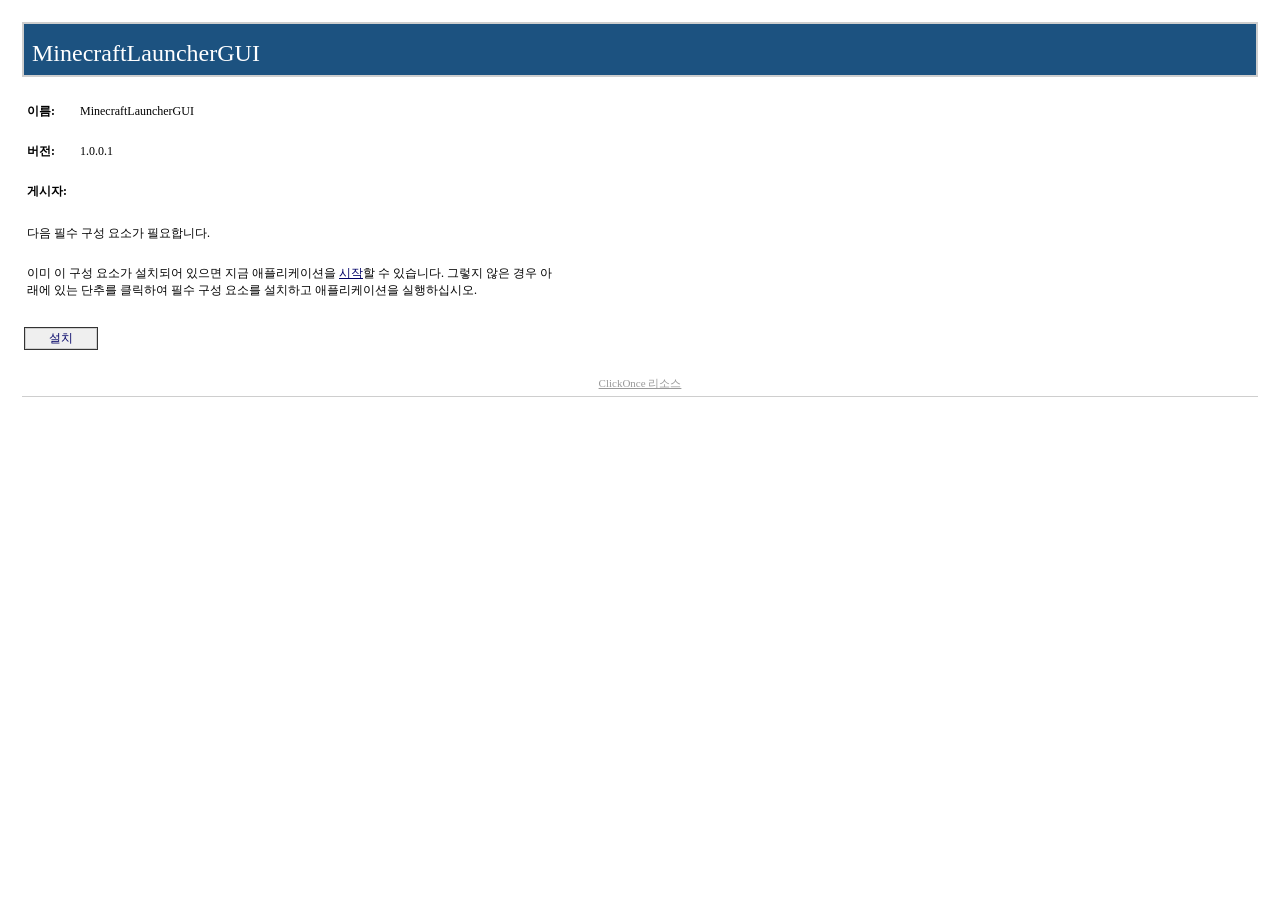
<file: docs/Publish.html>
﻿<HTML>
  <HEAD>
    <TITLE>MinecraftLauncherGUI</TITLE>
    <META HTTP-EQUIV="Content-Type" CONTENT="text/html; charset=utf-8" />
    <STYLE TYPE="text/css">
<!--
BODY{margin-top:20px; margin-left:20px; margin-right:20px; color:#000000; font-family:Tahoma; background-color:white}
A:link {font-weight:normal; color:#000066; text-decoration:none}
A:visited {font-weight:normal; color:#000066; text-decoration:none}
A:active {font-weight:normal; text-decoration:none}
A:hover {font-weight:normal; color:#FF6600; text-decoration:none}
P {margin-top:0px; margin-bottom:12px; color:#000000; font-family:Tahoma}
PRE {border-right:#f0f0e0 1px solid; padding-right:5px; border-top:#f0f0e0 1px solid; margin-top:-5px; padding-left:5px; font-size:x-small; padding-bottom:5px; border-left:#f0f0e0 1px solid; padding-top:5px; border-bottom:#f0f0e0 1px solid; font-family:Courier New; background-color:#e5e5cc}
TD {font-size:12px; color:#000000; font-family:Tahoma}
H2 {border-top: #003366 1px solid; margin-top:25px; font-weight:bold; font-size:1.5em; margin-bottom:10px; margin-left:-15px; color:#003366}
H3 {margin-top:10px; font-size: 1.1em; margin-bottom: 10px; margin-left: -15px; color: #000000}
UL {margin-top:10px; margin-left:20px}
OL {margin-top:10px; margin-left:20px}
LI {margin-top:10px; color: #000000}
FONT.value {font-weight:bold; color:darkblue}
FONT.key {font-weight: bold; color: darkgreen}
.divTag {border:1px; border-style:solid; background-color:#FFFFFF; text-decoration:none; height:auto; width:auto; background-color:#cecece}
.BannerColumn {background-color:#000000}
.Banner {border:0; padding:0; height:8px; margin-top:0px; color:#ffffff; filter:progid:DXImageTransform.Microsoft.Gradient(GradientType=1,StartColorStr='#1c5280',EndColorStr='#FFFFFF');}
.BannerTextCompany {font:bold; font-size:18pt; color:#cecece; font-family:Tahoma; height:0px; margin-top:0; margin-left:8px; margin-bottom:0; padding:0px; white-space:nowrap; filter:progid:DXImageTransform.Microsoft.dropshadow(OffX=2,OffY=2,Color='black',Positive='true');}
.BannerTextApplication {font:bold; font-size:18pt; font-family:Tahoma; height:0px; margin-top:0; margin-left:8px; margin-bottom:0; padding:0px; white-space:nowrap; filter:progid:DXImageTransform.Microsoft.dropshadow(OffX=2,OffY=2,Color='black',Positive='true');}
.BannerText {font:bold; font-size:18pt; font-family:Tahoma; height:0px; margin-top:0; margin-left:8px; margin-bottom:0; padding:0px; filter:progid:DXImageTransform.Microsoft.dropshadow(OffX=2,OffY=2,Color='black',Positive='true');}
.BannerSubhead {border:0; padding:0; height:16px; margin-top:0px; margin-left:10px; color:#ffffff; filter:progid:DXImageTransform.Microsoft.Gradient(GradientType=1,StartColorStr='#4B3E1A',EndColorStr='#FFFFFF');}
.BannerSubheadText {font:bold; height:11px; font-size:11px; font-family:Tahoma; margin-top:1; margin-left:10; filter:progid:DXImageTransform.Microsoft.dropshadow(OffX=2,OffY=2,Color='black',Positive='true');}
.FooterRule {border:0; padding:0; height:1px; margin:0px; color:#ffffff; filter:progid:DXImageTransform.Microsoft.Gradient(GradientType=1,StartColorStr='#4B3E1A',EndColorStr='#FFFFFF');}
.FooterText {font-size:11px; font-weight:normal; text-decoration:none; font-family:Tahoma; margin-top:10; margin-left:0px; margin-bottom:2; padding:0px; color:#999999; white-space:nowrap}
.FooterText A:link {font-weight:normal; color:#999999; text-decoration:underline}
.FooterText A:visited {font-weight:normal; color:#999999; text-decoration:underline}
.FooterText A:active {font-weight:normal; color:#999999; text-decoration:underline}
.FooterText A:hover {font-weight:normal; color:#FF6600; text-decoration:underline}
.ClickOnceInfoText {font-size:11px; font-weight:normal; text-decoration:none; font-family:Tahoma; margin-top:0; margin-right:2px; margin-bottom:0; padding:0px; color:#000000}
.InstallTextStyle {font:bold; font-size:14pt; font-family:Tahoma; a:#FF0000; text-decoration:None}
.DetailsStyle {margin-left:30px}
.ItemStyle {margin-left:-15px; font-weight:bold}
.StartColorStr {background-color:#4B3E1A}
.JustThisApp A:link {font-weight:normal; color:#000066; text-decoration:underline}
.JustThisApp A:visited {font-weight:normal; color:#000066; text-decoration:underline}
.JustThisApp A:active {font-weight:normal; text-decoration:underline}
.JustThisApp A:hover {font-weight:normal; color:#FF6600; text-decoration:underline}
-->

</STYLE>

</HEAD>
  <BODY>
    <TABLE WIDTH="100%" CELLPADDING="0" CELLSPACING="2" BORDER="0">

<!-- Begin Banner -->
<TR><TD><TABLE CELLPADDING="2" CELLSPACING="0" BORDER="0" BGCOLOR="#cecece" WIDTH="100%"><TR><TD><TABLE BGCOLOR="#1c5280" WIDTH="100%" CELLPADDING="0" CELLSPACING="0" BORDER="0"><TR><TD CLASS="Banner" /></TR><TR><TD CLASS="Banner"><SPAN CLASS="BannerTextCompany" /></TD></TR><TR><TD CLASS="Banner"><SPAN CLASS="BannerTextApplication">MinecraftLauncherGUI</SPAN></TD></TR><TR><TD CLASS="Banner" ALIGN="RIGHT" /></TR></TABLE></TD></TR></TABLE></TD></TR>
<!-- End Banner -->


<!-- Begin Dialog -->
<TR><TD ALIGN="LEFT"><TABLE CELLPADDING="2" CELLSPACING="0" BORDER="0" WIDTH="540"><TR><TD WIDTH="496">

<!-- Begin AppInfo -->
<TABLE><TR><TD COLSPAN="3">&nbsp;</TD></TR><TR><TD><B>이름:</B></TD><TD WIDTH="5"><SPACER TYPE="block" WIDTH="10" /></TD><TD>MinecraftLauncherGUI</TD></TR><TR><TD COLSPAN="3">&nbsp;</TD></TR><TR><TD><B>버전:</B></TD><TD WIDTH="5"><SPACER TYPE="block" WIDTH="10" /></TD><TD>1.0.0.1</TD></TR><TR><TD COLSPAN="3">&nbsp;</TD></TR><TR><TD><B>게시자:</B></TD><TD WIDTH="5"><SPACER TYPE="block" WIDTH="10" /></TD><TD /></TR><tr><td colspan="3">&nbsp;</td></tr></TABLE>
<!-- End AppInfo -->


<!-- Begin Prerequisites -->
<TABLE ID="BootstrapperSection" BORDER="0"><TR><TD COLSPAN="2">다음 필수 구성 요소가 필요합니다.</TD></TR><TR><TD WIDTH="10">&nbsp;</TD><TD><UL>
</UL></TD></TR><TR><TD COLSPAN="2">
이미 이 구성 요소가 설치되어 있으면 지금 애플리케이션을 <SPAN CLASS="JustThisApp"><A HREF="SimongLauncher.application">시작</A></SPAN>할 수 있습니다. 그렇지 않은 경우 아래에 있는 단추를 클릭하여 필수 구성 요소를 설치하고 애플리케이션을 실행하십시오.
</TD></TR><TR><TD COLSPAN="2">&nbsp;</TD></TR></TABLE>
<!-- End Prerequisites -->


</TD></TR></TABLE>
<!-- Begin Buttons -->
<TR><TD ALIGN="LEFT"><TABLE CELLPADDING="2" CELLSPACING="0" BORDER="0" WIDTH="540" STYLE="cursor:hand" ONCLICK="window.navigate(InstallButton.href)"><TR><TD ALIGN="LEFT"><TABLE CELLPADDING="1" BGCOLOR="#333333" CELLSPACING="0" BORDER="0"><TR><TD><TABLE CELLPADDING="1" BGCOLOR="#cecece" CELLSPACING="0" BORDER="0"><TR><TD><TABLE CELLPADDING="1" BGCOLOR="#efefef" CELLSPACING="0" BORDER="0"><TR><TD WIDTH="20"><SPACER TYPE="block" WIDTH="20" HEIGHT="1" /></TD><TD><A ID="InstallButton" HREF="setup.exe">설치</A></TD><TD width="20"><SPACER TYPE="block" WIDTH="20" HEIGHT="1" /></TD></TR></TABLE></TD></TR></TABLE></TD></TR></TABLE></TD><TD WIDTH="15%" ALIGN="right" /></TR></TABLE></TD></TR>
<!-- End Buttons -->
</TD></TR>
<!-- End Dialog -->



<!-- Spacer Row -->
<TR><TD>&nbsp;</TD></TR>

<TR><TD>
<!-- Begin Footer -->
<TABLE WIDTH="100%" CELLPADDING="0" CELLSPACING="0" BORDER="0" BGCOLOR="#ffffff"><TR><TD HEIGHT="5"><SPACER TYPE="block" HEIGHT="5" /></TD></TR><TR><TD CLASS="FooterText" ALIGN="center"><A HREF="https://go.microsoft.com/fwlink/?linkid=2146276">ClickOnce 리소스</A>
</TD></TR><TR><TD HEIGHT="5"><SPACER TYPE="block" HEIGHT="5" /></TD></TR><TR><TD HEIGHT="1" bgcolor="#cecece"><SPACER TYPE="block" HEIGHT="1" /></TD></TR></TABLE>
<!-- End Footer -->
</TD></TR>

</TABLE>
  </BODY>
</HTML>
</file>
